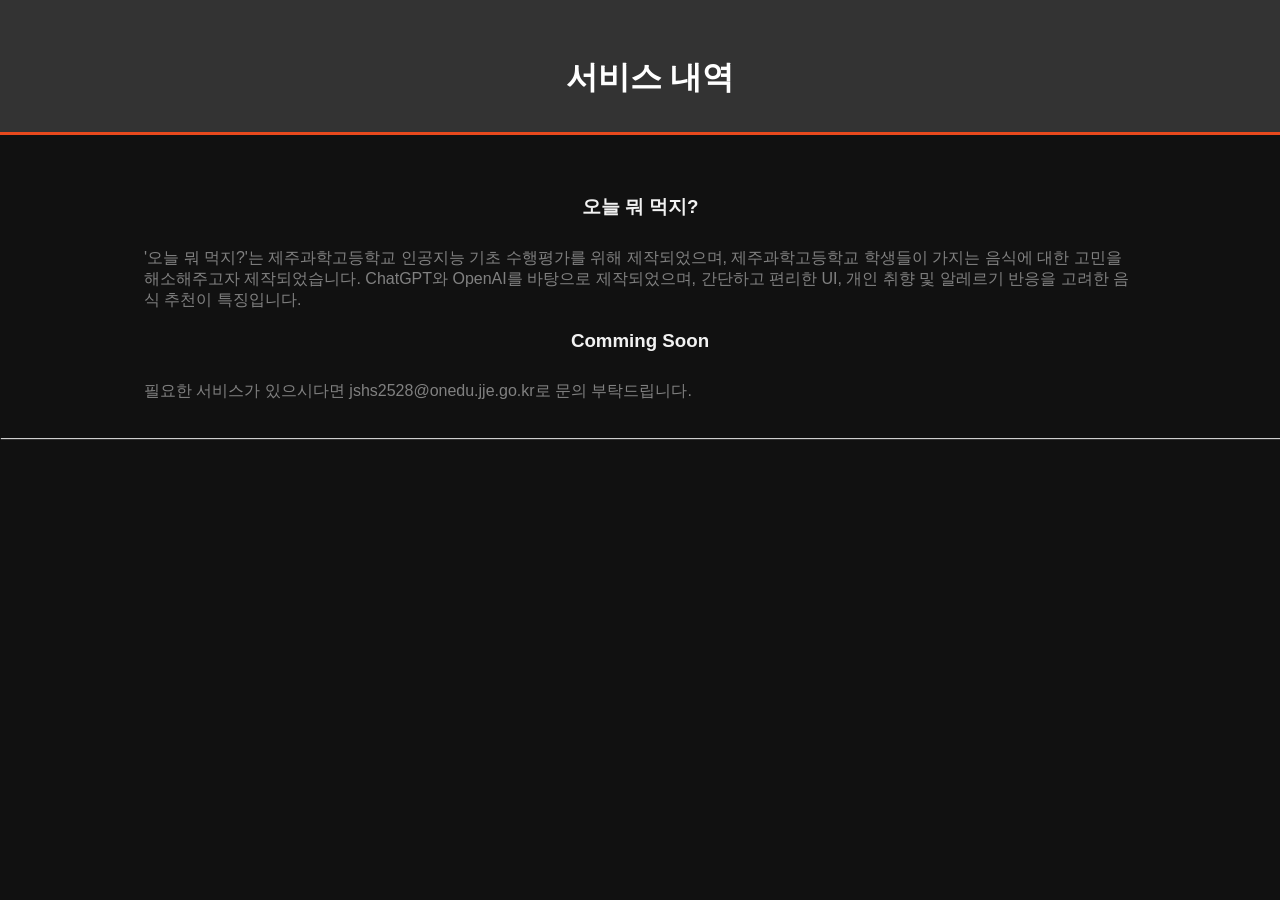
<file: templates/html/service.html>
<!DOCTYPE html>
<html>
<head>
    <title>서비스 내역</title>
    <style>
        body {
            font-family: Arial, sans-serif;
            background-color: #111;
            margin: 0;
            padding: 0;
            color: #f2f2f2;
        }
        .container {
            width: 80%;
            margin: auto;
            overflow: hidden;
        }
        #header {
            background: #333;
            color: white;
            padding-top: 30px;
            min-height: 70px;
            border-bottom: #e8491d 3px solid;
        }
        #header h1 {
            padding: 5px 0 10px 20px;
            text-align: center; /* 제목을 가운데 정렬 */
        }
        #service-list {
            margin: 20px 0;
            padding: 20px;
            background: #111;
            box-shadow: 1px 1px 1px #cfcfcf;
        }
        #service-list h3 {
            color: #f2f2f2;
            padding-bottom: 10px;
            text-align: center; /* 서비스 이름을 가운데 정렬 */
        }
        #service-list p {
            color: #818181;
        }
    </style>
</head>
<body>
    <header id="header">
        <div class="container">
            <h1>서비스 내역</h1>
        </div>
    </header>
    <div id="service-list">
        <div class="container">
            <h3>오늘 뭐 먹지?</h3>
            <p>'오늘 뭐 먹지?'는 제주과학고등학교 인공지능 기초 수행평가를 위해 제작되었으며, 제주과학고등학교 학생들이 가지는 음식에 대한 고민을 해소해주고자 제작되었습니다. ChatGPT와 OpenAI를 바탕으로 제작되었으며, 간단하고 편리한 UI, 개인 취향 및 알레르기 반응을 고려한 음식 추천이 특징입니다.</p>
            <h3>Comming Soon</h3>
            <p>필요한 서비스가 있으시다면 jshs2528@onedu.jje.go.kr로 문의 부탁드립니다.</p>
            <!-- 추가적인 서비스 내역을 이곳에 적어주세요. -->
        </div>
    </div>
</body>
</html>
</file>
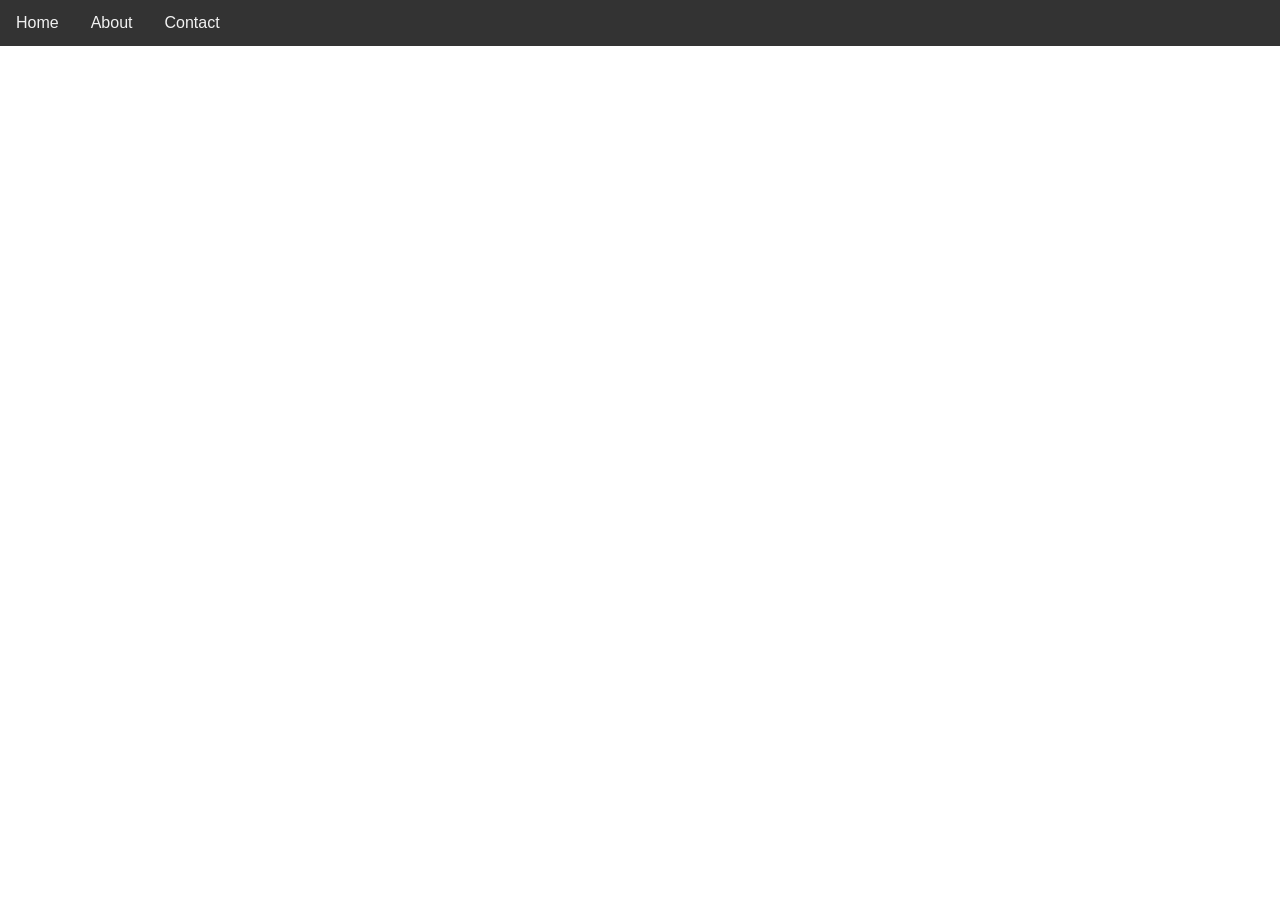
<file: templates/html/top.html>
<!DOCTYPE html>
<html>
<head>
    <style>
        body {
            margin: 0;
            font-family: Arial, Helvetica, sans-serif;
        }

        .topnav {
            overflow: hidden;
            background-color: #333;
        }

        .topnav a {
            float: left;
            display: block;
            color: #f2f2f2;
            text-align: center;
            padding: 14px 16px;
            text-decoration: none;
        }

        .topnav a:hover {
            background-color: #ddd;
            color: black;
        }
    </style>
</head>
<body>

<div class="topnav">
  <a href="#">Home</a>
  <a href="#">About</a>
  <a href="#">Contact</a>
</div>

</body>
</html>
</file>
